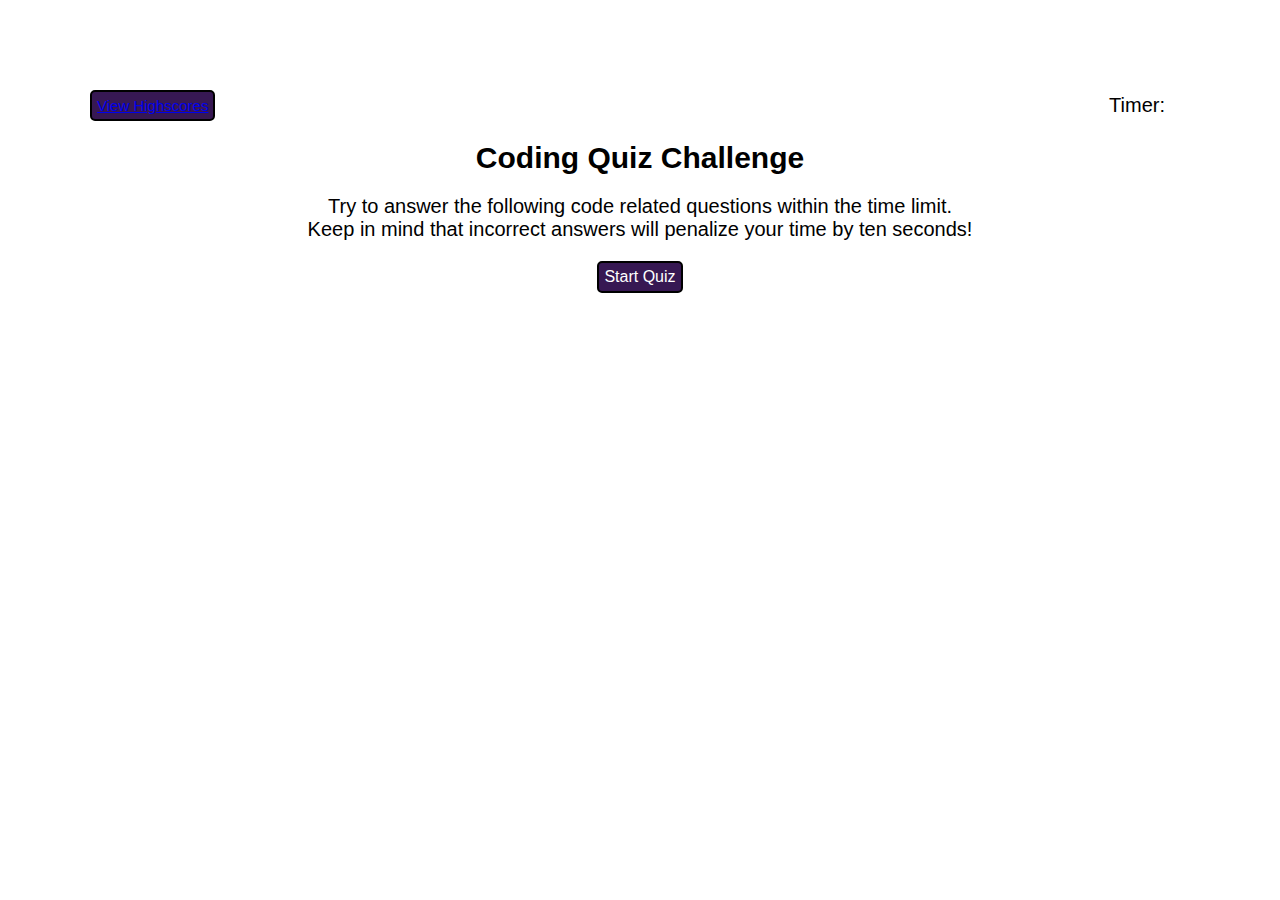
<file: index.html>
<!DOCTYPE html>
<html lang="en">

<head>
    <meta charset="UTF-8">
    <meta name="viewport" content="width=device-width, initial-scale=1.0">
    <link rel="stylesheet" href="./assets/style.css">
    <title>Coding Quiz</title>
</head>

<body>

    <!----------Top Header------------------>
    <header section class="header-section">
        <button id="view-highscores">
            <a href=highscore.html>View Highscores</a>
        </button>
        <div id=timer>
            <span>Timer:</span>
        </div>
    </header>

    <section id="intro-section">
        <!----- Introductory text here ----->
        <h1 id="quiz-title">
            Coding Quiz Challenge
        </h1>
        <p class="description">
            Try to answer the following code related questions within the time limit. 
            <br>Keep in mind that incorrect
            answers
            will penalize your time by ten seconds!
        </p>
        <button id="start-button">
            Start Quiz
        </button>
    </section>

    <!-------------Questions Here-------------->
    <section id="question-section" class="center" style="display: none;">
         <div>
            <h3 id="question"></h3>
            <ul id="choices"></ul>

            <!-- <div>
                <h3 id="question">Commonly used data types DO NOT include:</h3>
                <ul id="choices">
                    <div>
                    <li>
                        <button id="choice-1">booleans</button>
                    </li>
                    <li>
                        <button id="choice-2">strings</button>
                    </li>
                    <li>
                        <button id="choice-3">alerts</button>
                    </li>
                    <li>
                        <button id="choice-4">numbers</button>
                    </li>
                </ul>
                </div> -->

                <!-- <div>
                <h3 id="question">The condition in an if / else statement is encolsed within _______.</h3>
                <ul id="choices">
                    <li>
                    <button id="choice-1">quotes</button>
                    </li>
                    <li>
                    <button id="choice-2">curly brackets</button>
                </li>
                <li>
                    <button id="choice-3">parenthesis</button>
                </li>
                <li>
                    <button id="choice-4">square brackets</button>
                </li>
                </ul>
            </div>
    
            <div>
                <h3 id="question">Arrays in JavaScript can be used to store _______.</h3>
                <ul id="choices">
                    <li>
                    <button id="choice-1">numbers and strings</button>
                    </li>
                    <li>
                    <button id="choice-2">other arrays</button>
                </li>
                <li>
                    <button id="choice-3">booleans</button>
                </li>
                <li></li>
                    <button id="choice-4">all of the above</button>
                </li>

                </ul>
            </div>
    
            <div>
                <h3 id="question">String values must be enlosed within _______ when being assigned to variables.</h3>
                <ul id="choices">
                    <li>
                    <button id="choice-1">commas</button>
                    </li>
                    <li>
                    <button id="choice-2">curly brackets</button>
                </li>
                <li>
                    <button id="choice-3">quotes</button>
                </li>
                <li>
                    <button id="choice-4">parenthesis</button>
                </li>
                </ul>
            </div>
    
            <div>
                <h3 id="question">A very useful tool used during development and debugging for printing content to the
                    debugger is:</h3>
                <ul id="choices">
                    <li>
                    <button id="choice-1">JavaScript</button>
                    </li>
                    <li>
                    <button id="choice-2">terminal/bash</button>
                </li>
                <li>
                    <button id="choice-3">for loops</button>
                </li>
                <li>
                    <button id="choice-4">console.log</button>
                </li>
                </ul>
            </div>
     -->
        </section>
    
        <section class="center" id="end-section" style="display: none;">
            <h2>All done!</h2>
            <p>Your final score is <span id="user-score"></span>.</p>
            <p>
              Enter initials: <input type=“text” id=“initials” max="3" />
              <button id=“submit”>Submit</button>
            </p>
          </div>

            <div id="initials-form"></div>

        </section>
    </section>

    <script src="./assets/questions.js"></script>
    <script src="./assets/script.js"></script>
   

</body>






















</html>
</file>
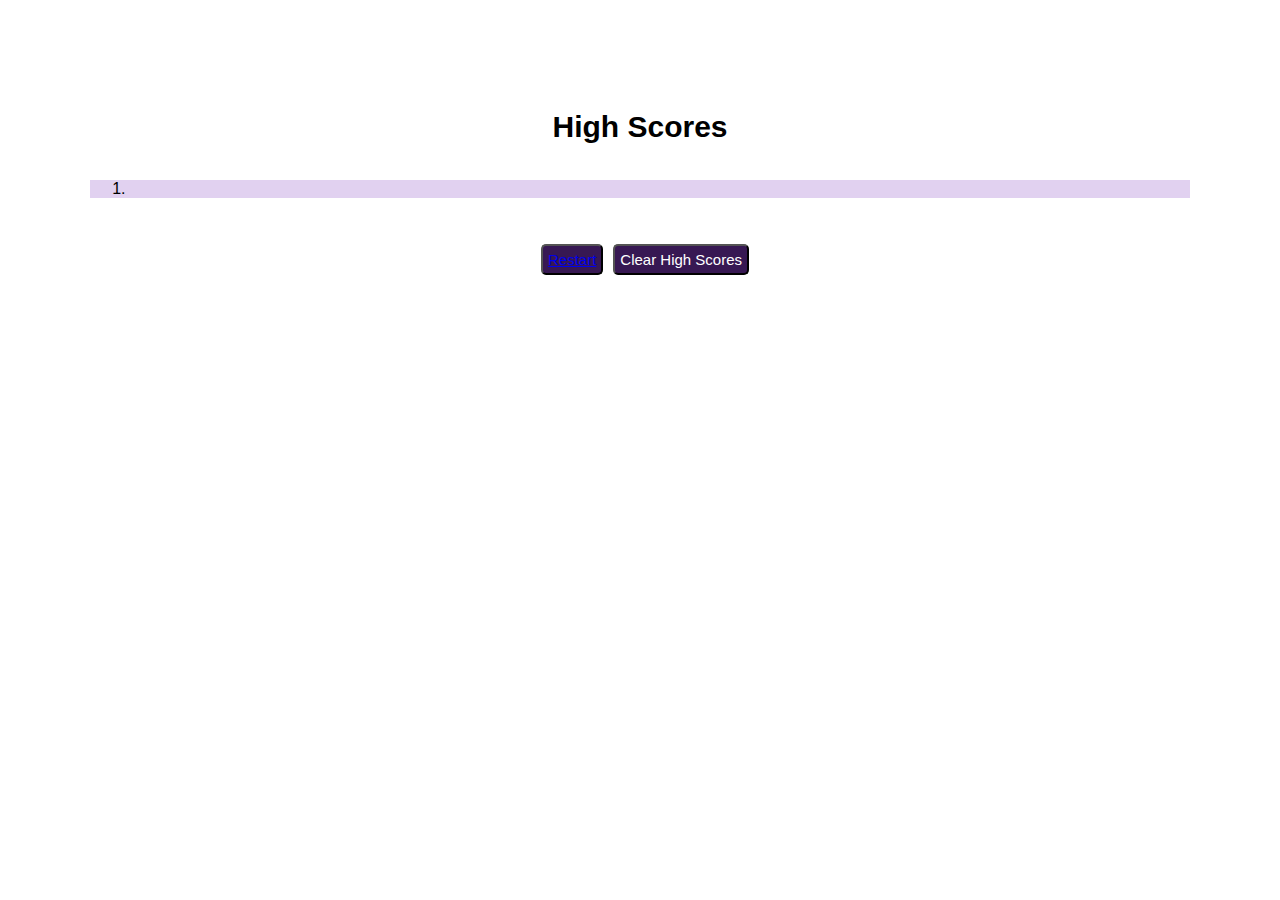
<file: highscore.html>
<!DOCTYPE html>
<html lang="en">

<head>
    <meta charset="UTF-8">
    <meta name="viewport" content="width=device-width, initial-scale=1.0">
    <link rel="stylesheet" href="./assets/style.css">
    <title>Highscores: Coding Quiz</title>
</head>

<body>
    <header>
        <h1 section id="main-title">High Scores</h1>
    </header>
    <div>
        <ol section class="score-list">
            <li section id="user-score">

            </li>
        </ol>
    </div>

    <div section class="section-button">
        <button id="button-1">
            <a href=index.html>Restart</a>
        </button>
        <button id="button-2">Clear High Scores</button>
    </div>


</body>
</file>
<file: assets/style.css>
* {
    font-family: 'Gill Sans', 'Gill Sans MT', Calibri, 'Trebuchet MS', sans-serif;}


.header-section {
    display: flex;
    justify-content: space-between;
    align-items: center;
}

#view-highscores {padding: 5px;
    font-size: 15px;
    font-weight: 100%;
    border: solid 2px black;
    border-radius: 5px 5px 5px 5px;
    color: white;
    background-color: rgb(55, 24, 83);

}
#timer {padding-right: 25px;
font-size: 20px;}

 #quiz-title {margin: 20px;
    text-align: center;
    font-size: 30px;
}

.description {
    text-align: center;
    font-size: 20px;
}

.start-quiz {padding: 20px;
    text-align: center;
}



#intro-section {
    text-align: center; /* Center-align the content inside the intro-section */
}

#start-button {
    /* Additional button styles */
    padding: 5px;
    font-size: 100%;
    font-weight: 30px;
    border: solid 2px black;
    border-radius: 5px 5px 5px 5px;
    color: white;
    background-color: rgb(55, 24, 83);
}

.center {display: flex;
    justify-content: center;
    align-items: center;

}

#end-section {
    text-align: center;
}


/*   highscore.html CSS styling:  */

body {display: flex;
    flex-direction: column;
    justify-content: center;
    margin: 90px;

}

#main-title {
    text-align: center;
    font-size: 30px;
    margin-bottom: 20px;
}

.score-list {
    text-align: center;
    background-color: rgb(225, 209, 240);

} 

.section-button {display: flex;
    justify-content: center;
    align-items: center;
    margin-top: 20px;
    font-size: 30px;
    
}

#button-1 {padding: 5px;
    margin: 10px;
    font-size: 15px;
    border-radius: 5px 5px 5px 5px;
    color: white;
    background-color: rgb(55, 24, 83);
}

#button-2 {padding: 5px;
    font-size: 15px;
    border-radius: 5px 5px 5px 5px;
    color: white;
    background-color: rgb(55, 24, 83);
}


#question {display: flex;
    justify-content: center;
    align-items: center;

}

#choices {list-style: none;
    text-align: center;
    text-decoration: none;

}
</file>
